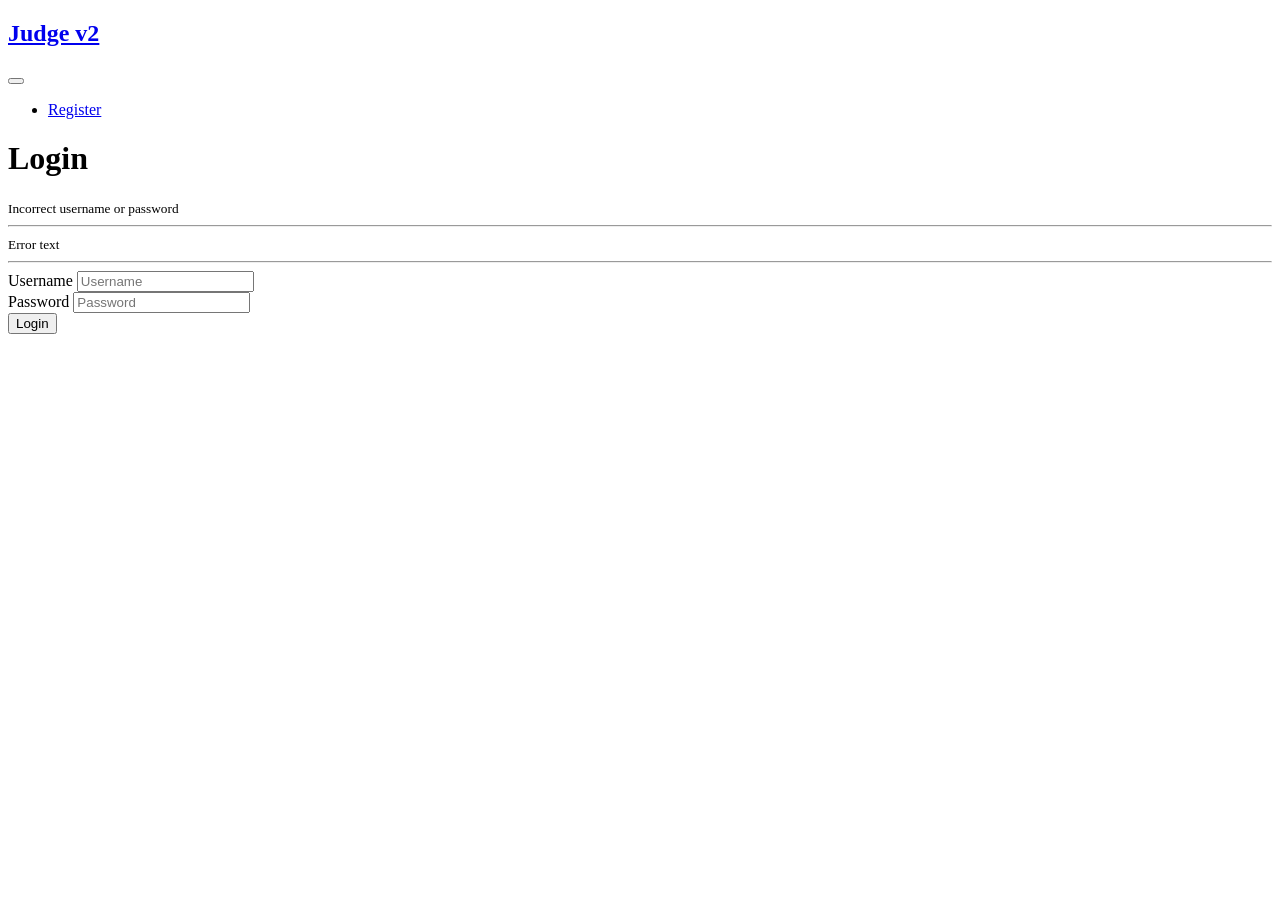
<file: src/main/resources/templates/login.html>
<!DOCTYPE html>
<html lang="en" xmlns:th="http://www.thymeleaf.org">

    <th:block th:insert="~{fragments/head::head('Judge v2: Login')}"></th:block>

    <body>
        <div class="container ">
            <nav class="navbar navbar-expand-xl navbar-light bg-light rounded">
                <a class="navbar-brand" href="/">
                    <h1 class="tm-site-title mb-0">Judge v2</h1>
                </a>
                <button class="navbar-toggler ml-auto mr-0" type="button" data-toggle="collapse"
                        data-target="#navbarSupportedContent" aria-controls="navbarSupportedContent"
                        aria-expanded="false" aria-label="Toggle navigation">
                    <span class="navbar-toggler-icon"></span>
                </button>

                <div class="collapse navbar-collapse" id="navbarSupportedContent">
                    <ul class="navbar-nav mx-auto">
                    </ul>
                    <ul class="navbar-nav">
                        <li class="nav-item">
                            <a class="nav-link d-flex" href="/users/register">
                                <span>Register</span>
                            </a>
                        </li>
                    </ul>
                </div>
            </nav>

            <div class="container mt-lg-5 border-right border-bottom bg-transparent h-100">
                <h1 class="w-100 text-light text-right">Login</h1>
            </div>

            <div class="row tm-mt-big">
                <div class="col-12 mx-auto tm-login-col">
                    <div class="bg-white tm-block">
                        <div class="row">
                        </div>
                        <div class="row mt-2">
                            <div class="col-12">
                                <form th:action="@{/users/login}"
                                      th:method="post"
                                      th:object="${userLoginBindingModel}"
                                      class="tm-login-form">

                                    <div class="text-center">

                                        <th:block th:if="${notFound}">
                                            <small  class="text-danger col-12 text-center">
                                                Incorrect username or password
                                            </small>
                                            <br/>
                                            <hr/>
                                        </th:block>

                                        <th:block th:each="error : ${#fields.errors()}">
                                            <small th:text="${error}" class="text-danger col-12 text-center">
                                                Error text
                                            </small>
                                            <br/>
                                            <hr/>
                                        </th:block>

                                    </div>

                                    <div class="input-group">
                                        <label for="username"
                                               class="col-xl-4 col-lg-4 col-md-4 col-sm-5 col-form-label">Username</label>
                                        <input name="username" type="text" th:field="*{username}"
                                               th:errorclass="'alert-danger'"
                                               class="form-control validate col-xl-9 col-lg-8 col-md-8 col-sm-7"
                                               id="username" placeholder="Username">
                                    </div>

                                    <div class="input-group mt-3">
                                        <label for="password"
                                               class="col-xl-4 col-lg-4 col-md-4 col-sm-5 col-form-label">Password</label>
                                        <input name="password" type="password" th:field="*{password}"
                                               th:errorclass="'alert-danger'"
                                               class="form-control validate"
                                               id="password" placeholder="Password">
                                    </div>

                                    <div class="input-group mt-3">
                                        <button type="submit" class="btn btn-primary d-inline-block mx-auto">
                                            Login
                                        </button>
                                    </div>

                                </form>
                            </div>
                        </div>
                    </div>
                </div>
            </div>
            <th:block th:insert="~{fragments/footer}"></th:block>
        </div>

    </body>

</html>
</file>
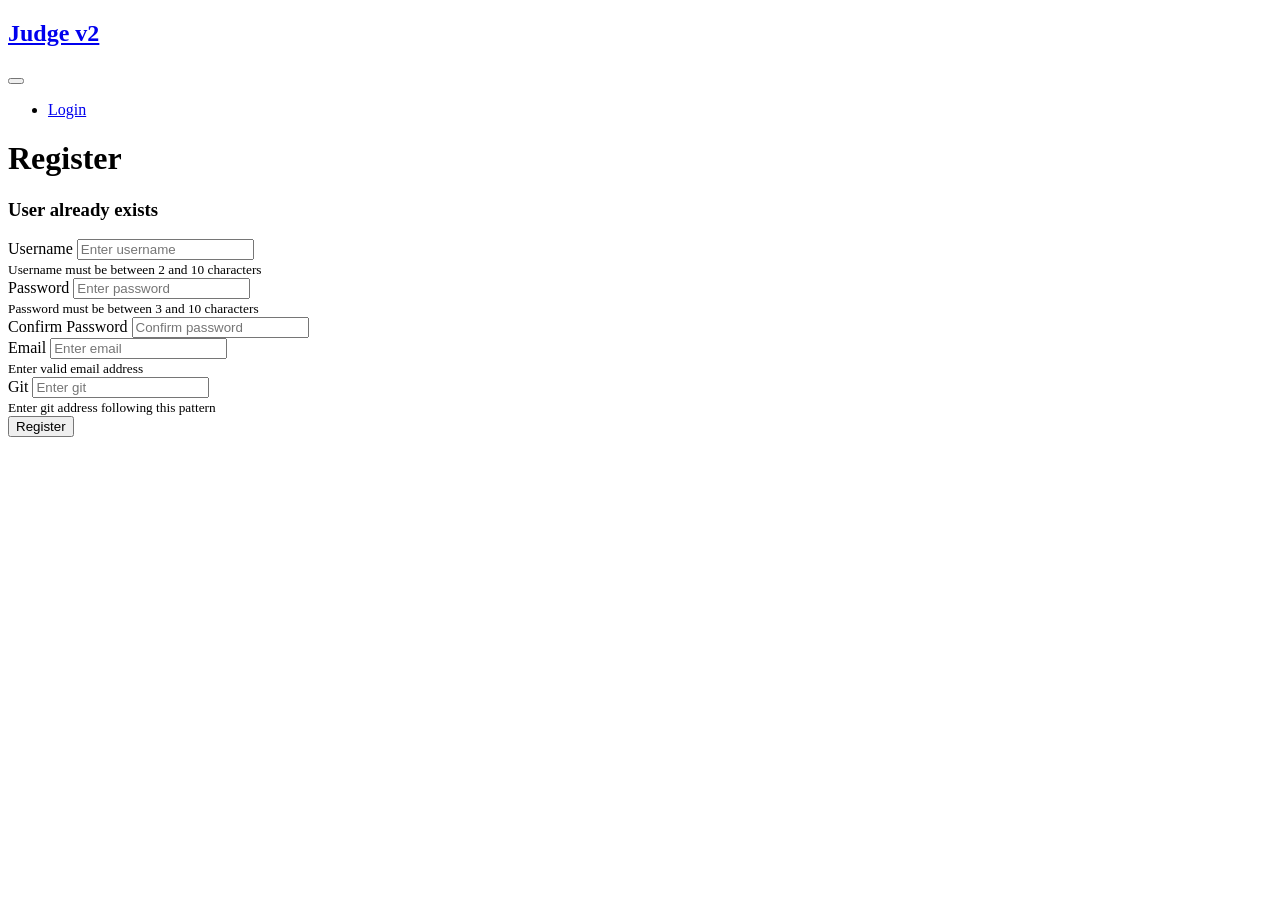
<file: src/main/resources/templates/register.html>
<!DOCTYPE html>
<html lang="en" xmlns:th="http://www.thymeleaf.org">

    <th:block th:insert="~{fragments/head::head('Judge v2: Register')}"></th:block>

    <body>
        <div class="container ">
            <nav class="navbar navbar-expand-xl navbar-light bg-light rounded">
                <a class="navbar-brand" href="/">
                    <h1 class="tm-site-title mb-0">Judge v2</h1>
                </a>
                <button class="navbar-toggler ml-auto mr-0" type="button" data-toggle="collapse"
                        data-target="#navbarSupportedContent" aria-controls="navbarSupportedContent"
                        aria-expanded="false" aria-label="Toggle navigation">
                    <span class="navbar-toggler-icon"></span>
                </button>

                <div class="collapse navbar-collapse" id="navbarSupportedContent">
                    <ul class="navbar-nav mx-auto">
                    </ul>
                    <ul class="navbar-nav">
                        <li class="nav-item">
                            <a class="nav-link d-flex" href="/users/login">
                                <span>Login</span>
                            </a>
                        </li>
                    </ul>
                </div>
            </nav>

            <div class="container mt-lg-5 border-right border-bottom bg-transparent h-100">
                <h1 class="w-100 text-light text-right">Register</h1>
            </div>

            <div class="row tm-mt-big">
                <div class="col-12 mx-auto tm-login-col">
                    <div class="bg-white tm-block">
                        <div class="row mt-2">
                            <div class="col-12">
                                <form th:action="@{/users/register}"
                                      th:method="post"
                                      th:object="${userRegisterBindingModel}"
                                      class="tm-login-form">

                                    <h3 th:if="${isExists}" class="text-center">
                                        <span class="badge badge-pill badge-light text-danger mb-4">User already exists</span>
                                    </h3>

                                    <div class="input-group">
                                        <label for="username"
                                               class="col-xl-4 col-lg-4 col-md-4 col-sm-5 col-form-label">Username</label>
                                        <input name="username" type="text" th:field="*{username}"
                                               th:errorclass="'alert-danger'"
                                               class="form-control validate col-xl-9 col-lg-8 col-md-8 col-sm-7"
                                               id="username" placeholder="Enter username">
                                        <div class="mx-auto">
                                            <small th:if="${#fields.hasErrors('username')}" th:errors="*{username}" class="text-danger">
                                                Username must be between 2 and 10 characters
                                            </small>
                                        </div>
                                    </div>

                                    <div class="input-group mt-3">
                                        <label for="password"
                                               class="col-xl-4 col-lg-4 col-md-4 col-sm-5 col-form-label">Password</label>
                                        <input name="password" type="password" th:field="*{password}"
                                               th:errorclass="'alert-danger'"
                                               class="form-control validate"
                                               id="password" placeholder="Enter password">
                                        <div class="mx-auto">
                                            <small th:if="${#fields.hasErrors('password')}" th:errors="*{password}" class="text-danger">
                                                Password must be between 3 and 10 characters
                                            </small>
                                        </div>
                                    </div>
                                    <div class="input-group mt-3">
                                        <label for="confirmPassword" class="col-xl-4 col-lg-4 col-md-4 col-sm-5 col-form-label">
                                            Confirm Password
                                        </label>
                                        <input name="confirmPassword" type="password" th:field="*{confirmPassword}"
                                               th:errorclass="'alert-danger'"
                                               class="form-control validate"
                                               id="confirmPassword" placeholder="Confirm password">
                                    </div>

                                    <div class="input-group mt-3">
                                        <label for="email" class="col-xl-4 col-lg-4 col-md-4 col-sm-5 col-form-label">Email</label>
                                        <input name="email" type="email" th:field="*{email}"
                                               th:errorclass="'alert-danger'"
                                               class="form-control validate" id="email"
                                               placeholder="Enter email">
                                    </div>
                                    <div class="mx-auto text-center">
                                        <small th:if="${#fields.hasErrors('email')}" th:errors="*{email}" class="text-danger">
                                            Enter valid email address
                                        </small>
                                    </div>

                                    <div class="input-group mt-3">
                                        <label for="git" class="col-xl-4 col-lg-4 col-md-4 col-sm-5 col-form-label">Git</label>
                                        <input name="git" type="text" th:field="*{git}"
                                               th:errorclass="'alert-danger'"
                                               class="form-control validate" id="git"
                                               placeholder="Enter git">
                                    </div>
                                    <div class="mx-auto text-center align-content-center">
                                        <small th:if="${#fields.hasErrors('git')}" th:errors="*{git}" class="text-danger">
                                            Enter git address following this pattern
                                        </small>
                                    </div>

                                    <div class="input-group mt-3">
                                        <button type="submit" class="btn btn-primary d-inline-block mx-auto">
                                            Register
                                        </button>
                                    </div>

                                </form>
                            </div>
                        </div>
                    </div>
                </div>
            </div>

        </div>
        <th:block th:insert="~{fragments/footer}"></th:block>
    </body>

</html>
</file>
